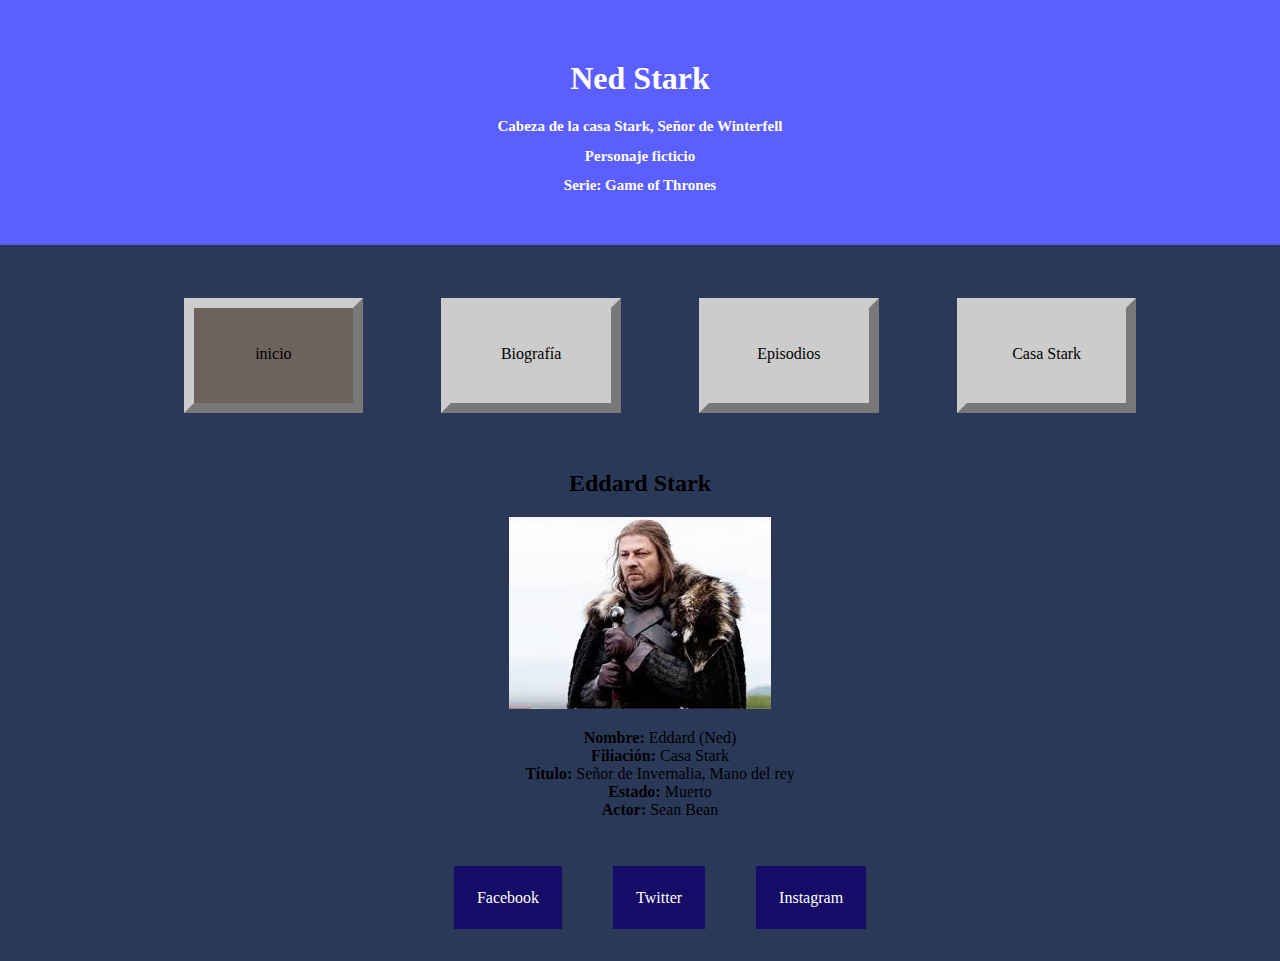
<file: index.html>
<!DOCTYPE html>
<html lang="es">
<head>
	<meta charset="UTF-8">
	<title>Ned Stark</title>
	<link rel="stylesheet" href="css/style.css">
</head>
<body>
	<div class="titulo-principales">
		<h1>Ned Stark</h1>
		<h2>Cabeza de la casa Stark, Señor de Winterfell</h2>
		<h2>Personaje ficticio</h2>
		<h2>Serie: Game of  Thrones</h2>
	</div>
	<!--menu-->
	<div class="menu-navegacion">
		<!--ul es para lista-->
		<ul>
			<!--li es para cada elemento de la lista-->

			<li class="activo"><a>inicio</a></li>
			<li><a href="biografia.html">Biografía</a></li>
			<li><a href="episodios.html">Episodios</a></li>
			<li><a href="casaStark.html">Casa Stark</a></li>
		</ul>
	</div>

	<div class="info-personal">
		<h2>Eddard Stark</h2>
		<img src="img/personaje.jpg" alt="">

		<!--Ul es para orden de lista-->
		<!--La etiqueta B es para que salga en negritas-->

		<ul>
		<li><b>Nombre:</b> Eddard (Ned)</li>
		<li><b>Filiación:</b> Casa Stark</li>
		<li><b>Título: </b>Señor de Invernalia, Mano del rey</li>
		<li><b>Estado: </b>Muerto</li>
		<li><b>Actor: </b>Sean Bean</li>
		</ul>

	</div>

	<div class ="footer">
		<ul>

		<!--etiqueta a es para mandar a otros enlaces-->

			<li><a href="https://es-la.facebook.com/seanbeanonline/">Facebook</a></li>
			<li><a href="https://twitter.com/seanbeanonline?lang=ess">Twitter</a></li>
			<li><a href="https://www.instagram.com/gameofthrones/">Instagram</a></li>
		</ul>

	</div>
</body>
</html>
</file>
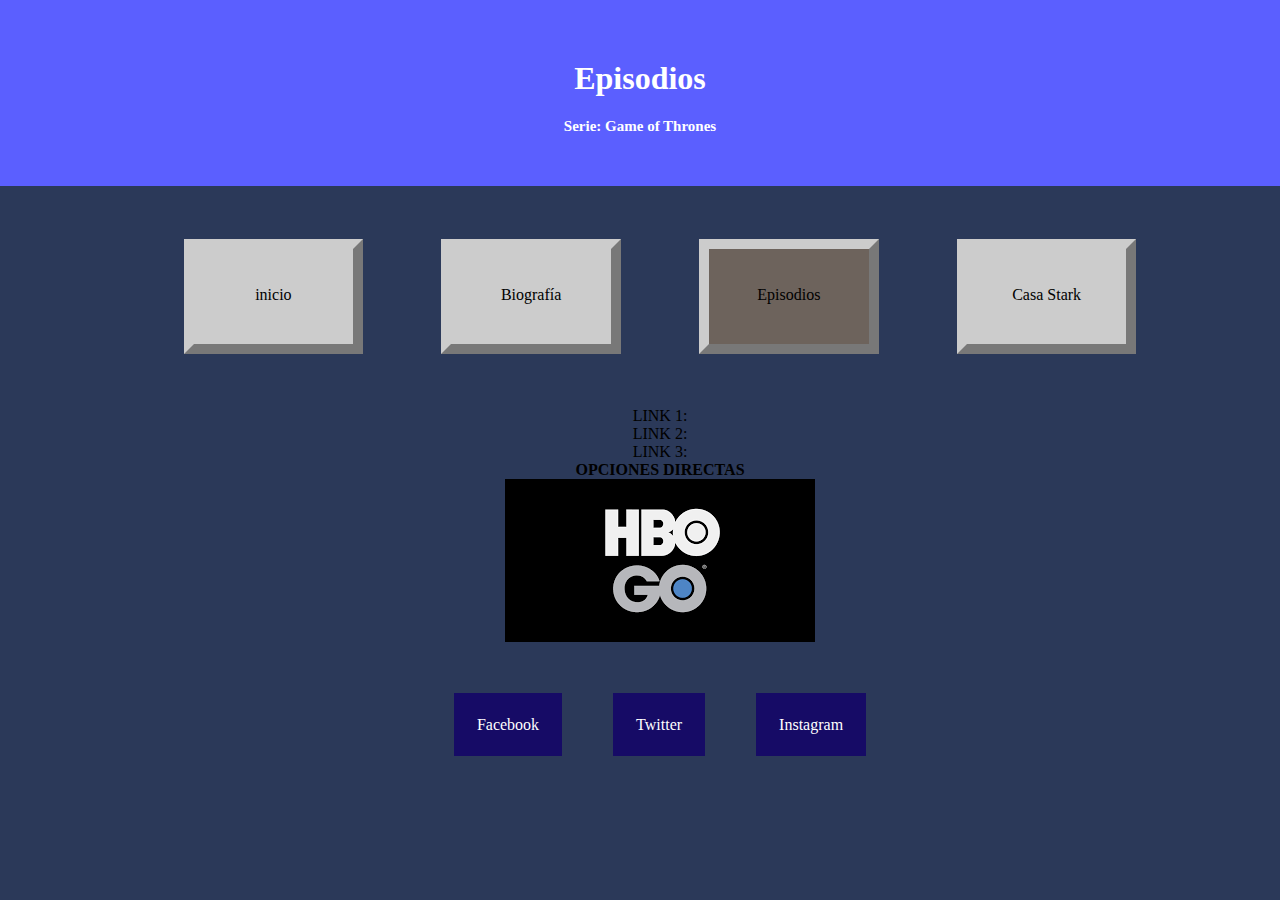
<file: episodios.html>
<!DOCTYPE html>
<html lang="es">
<head>
	<meta charset="UTF-8">
	<title>Episodios</title>
	<link rel="stylesheet" href="css/style.css">
</head>
<body>
	<div class="titulo-principales">
		<h1>Episodios</h1>
		<h2>Serie: Game of  Thrones</h2>
	</div>
	<!--menu-->
	<div class="menu-navegacion">
		<!--ul es para lista-->
		<ul>
			<!--li es para cada elemento de la lista-->

			<li><a href="index.html">inicio</a></li>
			<li><a href="biografia.html">Biografía</a></li>
			<li class="activo"><a>Episodios</a></li>
			<li><a href="casaStark.html">Casa Stark</a></li>
		</ul>
	</div>

	<div class= "episodios">
	<ul>
		<li>LINK 1:</li>
		<li>LINK 2:</li>
		<li>LINK 3:</li>

		<b>OPCIONES DIRECTAS</b>
		<br>
		<img src="img/episodio2.png" alt="">

	</ul>
		

	</div>

	<div class ="footer">
		<ul>

		<!--etiqueta a es para mandar a otros enlaces-->

			<li><a href="https://es-la.facebook.com/seanbeanonline/">Facebook</a></li>
			<li><a href="https://twitter.com/seanbeanonline?lang=ess">Twitter</a></li>
			<li><a href="https://www.instagram.com/gameofthrones/">Instagram</a></li>
		</ul>

	</div>
</body>
</html>
</file>
<file: css/style.css>
*{
	font-family:rockwell; /*cambia letra*/

}

body{
	margin:0;
	background-color: #2B3959;
}

.titulo-principales{
	background-color: #5B5FFF;
	text-align: center;
	padding: 3%;
}

.titulo-principales h1{
	color:white;
}
.titulo-principales h2{
	font-size: 15px;
	color:white;
}
.menu-navegacion{
	text-align: center;
}
/*Display sirve para que la lista salga de forma horizontal*/
.menu-navegacion li{
	display: inline;

}
.menu-navegacion a{
	/*Margin crea un espacio entre cada elemento*/
	margin: 3%;
	
	color:black;
	padding: 3%;
    display: inline-block;
    text-decoration: none;
    width: 85px;
    height: 20px;
	 border: 10px outset #cccccc; 
   	background-color: #cccccc; 
}
/*Todos los List item cuando esté sobre ellos cambiará el background*/
.menu-navegacion li:hover a{
	background: #24805E
}

li.activo a{
	background: #6D635C;
}
.info-personal{
	text-align: center;

}
ul{
	list-style: none;  /*Hace que no tenga puntos la lista*/ 
}
.footer{
	background: #2B3959;
	padding: 3%;
	text-align: center;
}

.footer li{
	display: inline;/*Hace que la lista se vea horizontal*/
	margin: 2%;	/*es para que no quede todo pegado*/
}
.footer a{
	background-color: #160B66;
	color: white;
	text-decoration: none;
	padding: 2%;
}
.Biografia{
	text-align: center;
	padding: 2%;
	font-size: 30px;
}
.CasaStark{
	font-size: 40px;
	text-decoration: none;
	text-align: center;
}
.episodios{
	text-align: center;
	
}
</file>
